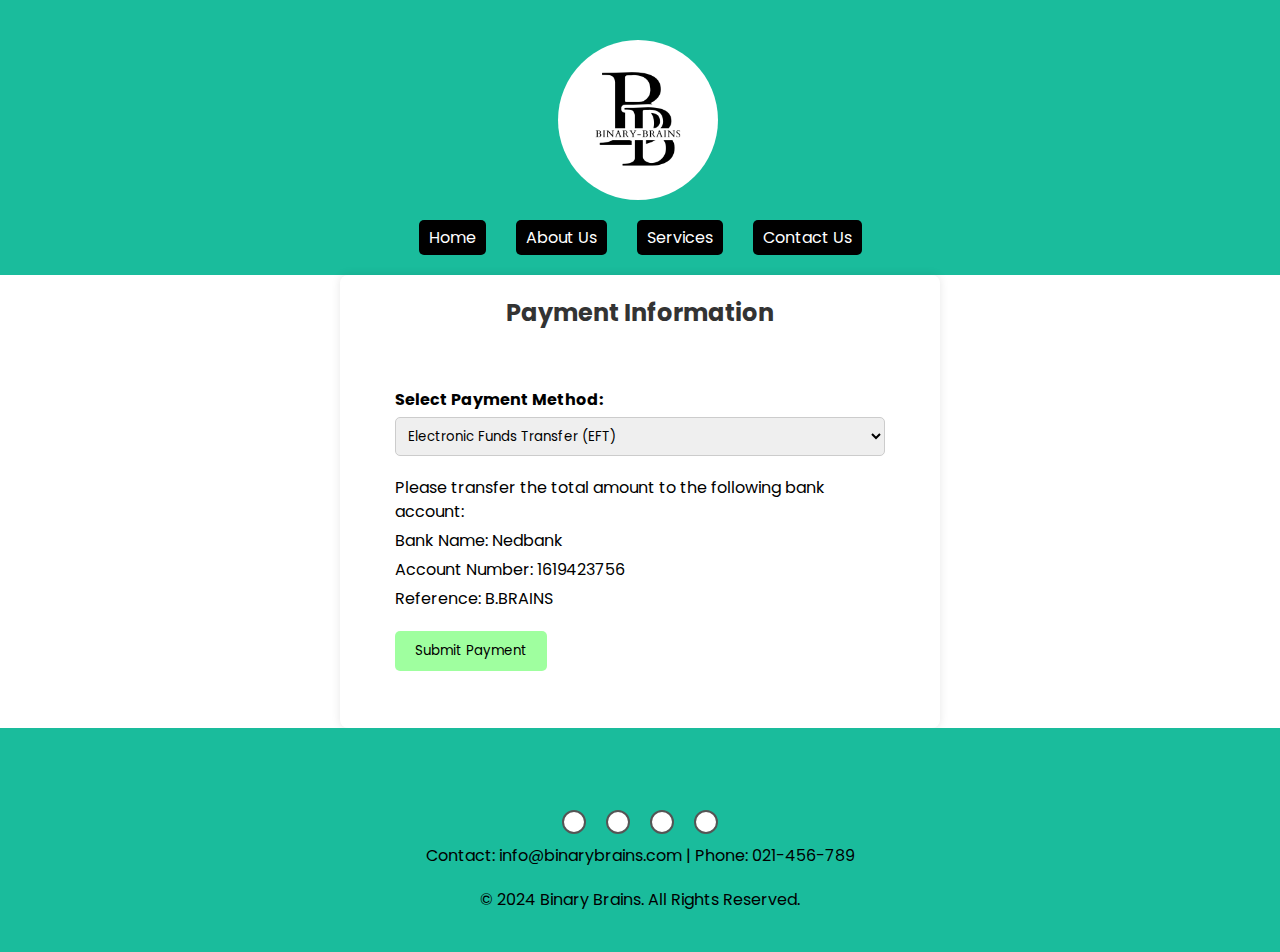
<file: payment.html>
<!DOCTYPE html>
<html lang="en">
<head>
  <meta charset="UTF-8">
  <meta name="viewport" content="width=device-width, initial-scale=1.0">
  <title>Payment Page</title>
  <link rel="stylesheet" href="style.css"> 
  <style>
    /* CSS styles */
    /* Payment container */
    .payment-container {
      max-width: 600px;
      margin: 0 auto;
      padding: 20px;
      background-color: #fff;
      border-radius: 8px;
      box-shadow: 0 0 10px rgba(0, 0, 0, 0.1);
    }

    .payment-container h1 {
      font-size: 24px;
      margin-bottom: 20px;
    }

    .payment-method {
      margin-bottom: 20px;
    }

    .payment-method label {
      display: block;
      font-weight: bold;
      margin-bottom: 5px;
    }

    .payment-method select {
      width: 100%;
      padding: 8px;
      border-radius: 5px;
      border: 1px solid #ccc;
    }

    .eft-info,
    .mastercard-info {
      margin-bottom: 20px;
    }

    .eft-info p,
    .mastercard-info p {
      margin: 5px 0;
    }

    button[type="submit"] {
      background-color: rgba(127, 255, 127, 0.753);
      color: black;
      padding: 10px 20px;
      border: none;
      border-radius: 5px;
      cursor: pointer;
      transition: background-color 0.3s ease;
    }

    button[type="submit"]:hover {
      background-color: rgba(118, 253, 201, 0.712);
    }

    .payment-details-form {
      display: none;
      flex-direction: column;
      align-items: flex-start;
    }

    .form-group {
      margin-bottom: 10px;
    }

    .form-group label {
      margin-right: 10px;
    }

    .form-group input[type="text"],
    .form-group input[type="number"] {
      width: 200px;
      padding: 8px;
      border: 1px solid #ccc;
      border-radius: 5px;
      box-sizing: border-box;
    }

    .form-group input[type="text"]#expiry-date,
    .form-group input[type="text"]#cvv {
      width: 100px; /* Adjust width as needed */
    }

    .flex {
      display: flex;
      justify-content: space-between;
      width: 100%;
    }

    .flex .form-group {
      width: 48%; /* Adjust width as needed */
    }
  </style>
</head>
<body>

  <header>
    <div class="logo">
      <img src="images/B-B.png" alt="Your Logo">
    </div>
    <nav>
      <ul>
        <li><a href="index.html">Home</a></li>
        <li><a href="about.html">About Us</a></li>
        <li><a href="services.html">Services</a></li>
        <li><a href="contact.html">Contact Us</a></li>
      </ul>
    </nav>
  </header>

  <div class="payment-container">
    <h1>Payment Information</h1>
    <form id="payment-form">
      <div class="payment-method">
        <label for="payment-method">Select Payment Method:</label>
        <select id="payment-method" name="payment-method">
          <option value="eft">Electronic Funds Transfer (EFT)</option>
          <option value="mastercard">Mastercard</option>
        </select>
      </div>
      <div class="eft-info">
        <p>Please transfer the total amount to the following bank account:</p>
        <p>Bank Name: Nedbank</p>
        <p>Account Number: 1619423756</p>
        <p>Reference: B.BRAINS</p>
      </div>
      <div class="payment-details-form" id="mastercard-details-form">
        <div class="form-group">
          <label for="cardholder">Cardholder Name:</label>
          <input type="text" id="cardholder" name="cardholder" required>
        </div>
        <div class="form-group">
          <label for="card-number">Card Number:</label>
          <input type="text" id="card-number" name="card-number" required>
        </div>
        <div class="flex">
          <div class="form-group">
            <label for="expiry-date">Expiration Date:</label>
            <input type="text" id="expiry-date" name="expiry-date" placeholder="MM/YYYY" required>
          </div>
          <div class="form-group">
            <label for="cvv">CVV:</label>
            <input type="text" id="cvv" name="cvv" required>
          </div>
        </div>
      </div>
      <button type="submit">Submit Payment</button>
    </form>
  </div>



  <script>
    document.getElementById('payment-form').addEventListener('submit', function(event) {
      event.preventDefault(); // Prevent default form submission
      
      // Code to handle form submission, e.g., validate payment details
      
      // For demonstration purposes, you can redirect the user to a thank you page
      window.location.href = "thankyou.html";
    });

    document.getElementById('payment-method').addEventListener('change', function() {
      // Show/hide payment method information based on selection
      var paymentMethod = this.value;
      var eftInfo = document.querySelector('.eft-info');
      var mastercardInfo = document.querySelector('#mastercard-details-form');

      if (paymentMethod === 'eft') {
        eftInfo.style.display = 'block';
        mastercardInfo.style.display = 'none';
      } else if (paymentMethod === 'mastercard') {
        eftInfo.style.display = 'none';
        mastercardInfo.style.display = 'block';
      }
    });
  </script>

</body>
<footer>
    <div class="social-media">
      <a href="https://facebook.com" target="_blank" rel="noopener noreferrer"><i class="fab fa-facebook"></i></a>
      <a href="https://twitter.com" target="_blank" rel="noopener noreferrer"><i class="fab fa-twitter"></i></a>
      <a href="https://instagram.com" target="_blank" rel="noopener noreferrer"><i class="fab fa-instagram"></i></a>
      <a href="https://linkedin.com" target="_blank" rel="noopener noreferrer"><i class="fab fa-linkedin-in"></i></a>
    </div>
    <p>Contact: info@binarybrains.com | Phone: 021-456-789</p>
    <p>&copy; 2024 Binary Brains. All Rights Reserved.</p>
  </footer>
</html>
</file>
<file: style.css>
@import url(https://fonts.googleapis.com/css2?family=Poppins:wght@100;200;300;400;500;600;700;800&display=swap);

* {
  margin: 0;
  padding: 0;
  box-sizing: border-box;
}

body {
    margin: 0;
    padding: 0;
}

body {
    font-family: 'Arial', sans-serif;
    margin: 0;
    padding: 0;
  }
  
  header {
    background-color: #1abc9c;
    color: #fff;
    text-align: center;
    padding: 20px;
  }
  
  .logo img {
    max-width: 200px;
    padding: 20px;
  }
  
  nav ul {
    list-style: none;
    padding: 0;
    margin: 0;
    display: flex;
    justify-content: center;
  }
  
  nav a {
    text-decoration: none;
    color: #fff;
    margin: 0 15px;
    font-size: 16px;
    background-color: #000000;
    border: none;
  }
  
  section {
    padding: 50px;
  }
 

.slider {
    margin: 20px 0;
    overflow: hidden;
  }
  
  .slide-container {
    display: flex;
    transition: transform 0.5s ease-in-out;
  }
  
  .slide {
    min-width: 40%;
    box-sizing: border-box;
  }
  
  img {
    width: 100%;
    height: auto;
  }

.container {
    display: flex;
    justify-content: center;
    align-items: center;
    height: 30vh;
}

.logo img {
    border-radius: 50%;
}

.header {
    background-color: #333;
    color: #fff;
    padding: 0;
}

.navbar a {
    text-decoration: none;
    color: #fff;
    margin: 0 15px;
    transition: color 0.3s ease-in-out;
}

.navbar a:hover {
    color: #00bcd4;
}
.social .social-icons{
  align-content: center;
}

/*about us*/

#about-us {
    background-color: white;
    padding: 20px;
    text-align: center;
}


h1, h2 {
    color: #333;
    text-align: center;
}


p {
    color: black;
    font-size: 16px;
    line-height: 1.5;
    margin-bottom: 20px;
    justify-content: center;
  
}
p strong {
font-weight: 800px;
}


.About {
    max-width: 1000px;
    margin: 0 auto;
    background-color: white;

}

/*services*/

.tabs {
    overflow: hidden;
    display :flex;
    justify-content: center;
}

.tablinks {
    background-color: #f2f2f2;
    border: 1px solid #ccc;
    cursor: pointer;
    padding: 20px;
    float: left;
}

.tablinks:hover {
    background-color: #1abc9c;
}

.tabcontent {
    display: none;
}

#services {
    padding: 50px 0;
    text-align: center;
  }
  
  #services h2 {
    font-size: 2rem;
    font-weight: 600px;
    margin-bottom: 30px;
    color: #379683; 
  }
  
  .service-container {
    display: flex;
    flex-wrap: wrap;
    justify-content: center;
    gap: 20px;
    margin-top: 30px;
  }
  
  .service {
    background-color: #cfdbdb; 
    border-radius: 5px;
    box-shadow: 0 2px 4px rgba(0, 0, 0, 0.1);
    padding: 20px;
    width: 300px;
    transition: transform 0.3s;
    overflow: hidden; 
  }
  
  .service:hover {
    transform: translateY(-5px);
  }
  
  .service img {
    border-radius: 5px;
    transition: transform 0.3s;
    height:200px;
    width: 200px;
    padding-left: 15px;
    padding-top: 10px;
  }
  
  .service img:hover {
    transform: scale(1.1); 
  }
  
  .service h3 {
    font-size: 1.5rem;
    margin-bottom: 10px;
    color: #d4e7dc; 
  }
  
  .service p {
    color: #d3e9cf; 
    font-size: 1rem;
    margin-bottom: 15px;
  }
  
  .service a {
    background-color: #1abc9c; 
    color: #fff;
    padding: 8px 20px;
    text-decoration: none;
    border-radius: 20px;
    transition: background-color 0.3s;
  }
  
  .service a:hover {
    background-color: #1abc9c; 

  }
  
    /*==Testimonials Start==*/
    .testimonials-container {
      display: flex;
      justify-content: center;
      align-items: center;
      gap: 20px;
    }
    
    .testimonial-card {
      width: 300px;
      padding: 20px;
      background-color: #555;
      border-radius: 10px;
      box-shadow: 0 4px 8px rgba(0, 0, 0, 0.1);
      transition: transform 0.3s ease-in-out;
    }
    
    .testimonial-card img {
      width: 80px;
      height: 80px;
      border-radius: 50%;
      margin-bottom: 15px;
    }
    
    .testimonial-rating {
      font-size: 24px;
      color: #ffd700; /* Yellow color for stars */
    }
    
    .testimonial-info {
      display: flex;
      align-items: center;
      justify-content: center;
      margin-bottom: 10px;
    }
    
    .testimonial-author {
      font-style: italic;
      font-weight: bold;
      color: #333;
    }
    
    .testimonial-card:hover {
      transform: translateY(-5px);
      box-shadow: 0 8px 16px rgba(0, 0, 0, 0.2);
    }
    /*==Testimonials End==*/
  
      /* Style the link */
      a {
          text-decoration: none; 
          color: inherit; 
          display: inline-block; 
          border: 2px solid #555; 
          padding: 5px 10px; 
          border-radius: 5px; 
          transition: all 0.3s; 
      }
  
      /* Style the link on hover */
      a:hover {
          background-color: #555; /
         
      }
  
      /* Style the image inside the link */
      img {
          vertical-align: middle; 
          margin-right: 5px; 
      }
  
      /*services forms*/
      form {
        margin-top: 20px;
    }

    label {
        display: block;
        margin-bottom: 5px;
    }

    textarea {
        width: 100%;
        padding: 8px;
        box-sizing: border-box;
        margin-bottom: 10px;
    }

    input[type="submit"] {
        background-color: white;
        color: black;
        padding: 10px 15px;
        border: none;
        cursor: pointer;
    }

    input[type="submit"]:hover {
        background-color: black;
        color: white;
    }



/*contact form*/

body,
input,
textarea {
  font-family: "Poppins", sans-serif;
}

.container {
  position: relative;
  width: 100%;
  min-height: 100vh;
  padding: 2rem;
  background-color: #fafafa;
  overflow: hidden;
  display: flex;
  align-items: center;
  justify-content: center;
}

.form {
  width: 100%;
  max-width: 820px;
  background-color: #fff;
  border-radius: 10px;
  box-shadow: 0 0 20px 1px rgba(0, 0, 0, 0.1);
  z-index: 1000;
  overflow: hidden;
  display: grid;
  grid-template-columns: repeat(2, 1fr);
}

.contact-form {
  background-color: #1abc9c;
  position: relative;
}

.circle {
  border-radius: 50%;
  background: linear-gradient(135deg, transparent 20%, #151a19);
  position: absolute;
}

.circle.one {
  width: 130px;
  height: 130px;
  top: 130px;
  right: -40px;
}

.circle.two {
  width: 80px;
  height: 80px;
  top: 10px;
  right: 30px;
}

.contact-form:before {
  content: "";
  position: absolute;
  width: 26px;
  height: 26px;
  background-color: #1abc9c;
  transform: rotate(45deg);
  top: 50px;
  left: -13px;
}

form {
  padding: 2.3rem 2.2rem;
  z-index: 10;
  overflow: hidden;
  position: relative;
}

.title {
  color: #fff;
  font-weight: 500;
  font-size: 1.5rem;
  line-height: 1;
  margin-bottom: 0.7rem;
}

.input-container {
  position: relative;
  margin: 1rem 0;
}

.input {
  width: 100%;
  outline: none;
  border: 2px solid #fafafa;
  background: none;
  padding: 0.6rem 1.2rem;
  color: #fff;
  font-weight: 500;
  font-size: 0.95rem;
  letter-spacing: 0.5px;
  border-radius: 25px;
  transition: 0.3s;
}

textarea.input {
  padding: 0.8rem 1.2rem;
  min-height: 150px;
  border-radius: 22px;
  resize: none;
  overflow-y: auto;
}

.input-container label {
  position: absolute;
  top: 50%;
  left: 15px;
  transform: translateY(-50%);
  padding: 0 0.4rem;
  color: #fafafa;
  font-size: 0.9rem;
  font-weight: 400;
  pointer-events: none;
  z-index: 1000;
  transition: 0.5s;
}

.input-container.textarea label {
  top: 1rem;
  transform: translateY(0);
}

.btn {
  padding: 0.6rem 1.3rem;
  background-color: #fff;
  border: 2px solid #fafafa;
  font-size: 0.95rem;
  color: #1abc9c;
  line-height: 1;
  border-radius: 25px;
  outline: none;
  cursor: pointer;
  transition: 0.3s;
  margin: 0;
}

.btn:hover {
  background-color: transparent;
  color: #fff;
}

.input-container span {
  position: absolute;
  top: 0;
  left: 25px;
  transform: translateY(-50%);
  font-size: 0.8rem;
  padding: 0 0.4rem;
  color: transparent;
  pointer-events: none;
  z-index: 500;
}

.input-container span:before,
.input-container span:after {
  content: "";
  position: absolute;
  width: 10%;
  opacity: 0;
  transition: 0.3s;
  height: 5px;
  background-color: #1abc9c;
  top: 50%;
  transform: translateY(-50%);
}

.input-container span:before {
  left: 50%;
}

.input-container span:after {
  right: 50%;
}

.input-container.focus label {
  top: 0;
  transform: translateY(-50%);
  left: 25px;
  font-size: 0.8rem;
}

.input-container.focus span:before,
.input-container.focus span:after {
  width: 50%;
  opacity: 1;
}

.contact-info {
  padding: 2.3rem 2.2rem;
  position: relative;
}

.contact-info .title {
  color: #1abc9c;
}

.text {
  color: #333;
  margin: 1.5rem 0 2rem 0;
}

.information {
  display: flex;
  color: #555;
  margin: 0.7rem 0;
  align-items: center;
  font-size: 0.95rem;
}
#sendMessageButton {
  padding: 10px 20px;
  background-color: black;
  color: #fff;
  border: none;
  border-radius: 5px;
  cursor: pointer;
}
 
#messageNotification {
  display: none;
  background-color: #28a745;
  color: #fff;
  padding: 10px 20px;
  border-radius: 5px;
  margin-top: 10px;
}
 

.icon {
  width: 28px;
  margin-right: 0.7rem;
}

.social-media {
  padding: 2rem 0 0 0;
}

.social-media p {
  color: #333;
}

.social-icons {
  display: flex;
  justify-content: center;
}

.social-icons a {
  text-decoration: none;
  padding: 10px;
  background-color: rgb(255, 255, 255);
  margin: 10px;
  border-radius: 50%;
}

.social-icons a:hover {
  transform: scale(1.05);
}

.contact-info:before {
  content: "";
  position: absolute;
  width: 110px;
  height: 100px;
  border: 22px solid #1abc9c;
  border-radius: 50%;
  bottom: -77px;
  right: 50px;
  opacity: 0.3;
}

.big-circle {
  position: absolute;
  width: 500px;
  height: 500px;
  border-radius: 50%;
  background: linear-gradient(to bottom, #0f0f0f, #159b80);
  bottom: 50%;
  right: 50%;
  transform: translate(-40%, 38%);
}

.big-circle:after {
  content: "";
  position: absolute;
  width: 360px;
  height: 360px;
  background-color: #fafafa;
  border-radius: 50%;
  top: calc(50% - 180px);
  left: calc(50% - 180px);
}

.square {
  position: absolute;
  height: 400px;
  top: 50%;
  left: 50%;
  transform: translate(181%, 11%);
  opacity: 0.2;
}

@media (max-width: 850px) {
  .form {
    grid-template-columns: 1fr;
  }

  .contact-info:before {
    bottom: initial;
    top: -75px;
    right: 65px;
    transform: scale(0.95);
  }

  .contact-form:before {
    top: -13px;
    left: initial;
    right: 70px;
  }

  .square {
    transform: translate(140%, 43%);
    height: 350px;
  }

  .big-circle {
    bottom: 75%;
    transform: scale(0.9) translate(-40%, 30%);
    right: 50%;
  }

  .text {
    margin: 1rem 0 1.5rem 0;
  }

  .social-media {
    padding: 1.5rem 0 0 0;
  }
}

@media (max-width: 480px) {
  .container {
    padding: 1.5rem;
  }

  .contact-info:before {
    display: none;
  }

  .square,
  .big-circle {
    display: none;
  }

  form,
  .contact-info {
    padding: 1.7rem 1.6rem;
  }

  .text,
  .information,
  .social-media p {
    font-size: 0.8rem;
  }

  .title {
    font-size: 1.15rem;
  }

  .social-icons a {
    width: 30px;
    height: 30px;
    line-height: 30px;
  }

  .icon {
    width: 23px;
  }

  .input {
    padding: 0.45rem 1.2rem;
  }

  .btn {
    padding: 0.45rem 1.2rem;
  }
}


/*footer styling*/
footer {
    background-color: #1abc9c;
    color: #fff;
    text-align: center;
    padding: 20px;
  }
  
  .social-media {
    display: flex;
    justify-content: center;
  }
  
  .social-media a {
    text-decoration: none;
    padding: 10px;
    background-color: #fff;
    margin: 10px;
    border-radius: 50%;
  }
  
  .social-media a i {
    font-size: 2em;
    color:black;
    opacity: 0.9;
  }
  /*===Hover Effect On Social Icons===*/
  .social-media a:hover {
    background-color: black;
    transition: 0.5s;
  }
  .social-media a:hover i {
    color: #fff;
    transition: 0.5s;
  }

  * {
    padding: 0;
    margin: 0;
    text-decoration: none;
    list-style: none;
    box-sizing: border-box;
    font-family: "Poppins", sans-serif;
  }
  /*===Footer End===*/
 
  
  
  .checkbtn {
    font-size: 30px;
    color: white;
    float: right;
    line-height: 80px;
    margin-right: 40px;
    cursor: pointer;
    display: none;
  }
  
  #check {
    display: none;
  }
  
  section {
    min-height: 100vh;
    width: 100%;
    background: url(laptop.jpg);
    background-repeat: no-repeat;
    background-position: center;
    background-size: cover; 
    display: flex;
    flex-direction: column;
    justify-content: center;
    align-items: center;
  }
  
  quote {
    background: rgba(47, 49, 65, 0.5);
    color: white;
    padding: 70px 50px;
    text-align: center;
    border-radius: 20px;
    box-shadow: 10px 16px 42px -23px rgba(0,0,0,0.44);
  }
  
  .home h1 {
    font-size: clamp(1.5rem, 2.5vw, 2.5rem);
    margin-bottom: 1rem;
    font-weight: 500;
    color: white;
  }
  
  .home p {
    font-size: clamp(0.7rem, 2.5vw, 1rem);
    color: white;
  }

  .search-input {
    padding: 10px;
    font-size: 16px;
    border: 1px solid #ccc;
    border-radius: 5px 0 0 5px;
    outline: none;
}

.search-button {
    padding: 10px 20px;
    font-size: 16px;
    background-color: #1abc9c;
    color: #fff;
    border: none;
    border-radius: 0 5px 5px 0;
    cursor: pointer;
    transition: background-color 0.3s;
}

.search-button:hover {
    background-color: #000000;
}

.search-container {
    margin-top: 20px;
    display: flex;
}
  
  @media screen and (max-width: 950px) {
    
    .logo {
      padding-left: 40px;
    }
    
    .nav-item {
      font-size: 16px;
    }
  }
  
  @media screen and (max-width: 850px) {
    
    .checkbtn {
      display: block;
    }
    
    nav > ul {
      position: fixed;
      display: flex;
      flex-direction: column;
      align-items: center;
      justify-content: start;
      gap: 40px;
      width: 100%; 
      height: 100vh;
      background: #2c3e50;
      top: 80px;
      left: 100%;
      text-align: center;
      transition: all 0.5s;
      overflow-y: scroll;
      padding: 70px 0 80px;
    }
    
    nav > ul > li {
      display: block;
      line-height: 30px;
    }
    
    .nav-item {
      font-size: 20px;
    }
    
   .active, .nav-item:hover {
      background: none;
      color: #0082e6;
    }
    
    #check:checked ~ ul {
      left: 0;
    }
  }
  /* CSS for Team Members Section */

#team-members {
  padding: 50px 0; 
}

.team-member {
  text-align: center;
  margin-bottom: 30px; 
}

.team-member img {
  width: 250px; 
  height: auto; 
  border-radius: 50%; 
  border: 2px solid #ccc; 
}

.team-member h3 {
  margin-top: 20px; /
}

.team-member p {
  font-style: italic;
  color: #666;
}




.contact-section {
  background-color: #f9f9f9;
  padding: 50px 20px;
  text-align: center;
}

.contact-section h2 {
  color: #333;
  margin-bottom: 20px;
}

.contact-section p {
  color: black;
  font-size: 18px;
  margin-bottom: 30px;
}

.contact-section .btn {
  background-color: black;
  color: white;
  padding: 10px 20px;
  text-decoration: none;
  border-radius: 5px;
  transition: background-color 0.3s ease;
}

.contact-section .btn:hover {
  background-color: #1abc9c;
}


/*ABOUT US*/

.About {
  max-width: 1200px;
  margin: 0 auto;
  padding: 20px;
}

.mission-vision-container {
  max-width: 1000px; 
  margin: 0 auto;
}

.mission-vision {
  display: flex;
  justify-content: space-between;
}

.mission,
.vision {
  flex-basis: 48%;
}


.mission,
.vision {
  border: 5px solid #1abc9c;
  padding: 20px;
  border-radius: 20px;
}

.mission h2,
.vision h2 {
  color: #333;
}

.text {
  max-width: 80%;
  margin: 50px auto;
  text-align: center;
}

.text h2 {
  font-style: italic;
  font-family: 'Times New Roman', Times, serif;
  font-weight: 600;
  font-size: 50px;
}
.text h1 span{
  text-emphasis: 10px;
}

.text p{
  display: flex;
  justify-content: space-around;
  font-family: 'Times New Roman', Times, serif;
  font-size: 20px;
  font-weight: 200;
  text-justify: auto;
  text-align: justify;
}


/* Slideshow CSS */
.slideshow-container {
  max-width: 90%; 
  margin-left: 90px;
  position: relative;
  top: 20px;
  left: 150px;
  bottom: 20px;
  overflow: hidden; 
  align-content: justify;
}

.cyber-info h1{
  font-style: italic;
  font-family: 'Times New Roman', Times, serif;
  font-weight: 700;
  font-size: 50px;
  margin-top: 50px;
  text-shadow: 2px 1px #1abc9c;
}

.mySlides {
  display: none;
  width: 100%;
}



.review-container {
  max-width: 800px;
  margin-top: 1px ;
  padding: 10px;
}

#sort .reviews {
  margin-bottom: 20px;
  border: 1px solid #ccc;
  padding: 10px;

}


.review {
  margin-bottom: 20px;
  border: 1px solid #ccc;
  padding: 10px;

}

.review img {
  border-radius: 10%;
  margin-right: 10px;
  width: 50px;
  height: 50px;
}

.date {
  font-style: italic;
  margin-bottom: 5px;
}

.rating {
  display: flex;
  margin-bottom: 10px;
}

.rating input[type="radio"] {
  display: none;
}

.rating label {
  font-size: 24px;
  color: #ccc;
  cursor: pointer;
  margin-right: 5px; 
}

.rating input[type="radio"]:checked ~ label {
  color: #ffcc00;
}

.btn {
  background-color: #333;
  color: #fff;
  border: none;
  padding: 10px 20px;
  cursor: pointer;
}

.social-media {
  margin-top: 20px;
}

.social-media a {
  display: inline-block;
  margin-right: 10px;
}


/*styling the review button*/

.Review-section {
  text-align: center;
}

.Review-section p {
  color: black;
  font-size: 18px;
  margin-bottom: 30px;
}
.Review-section {
    text-align: center;
  }
  
  .Review-section h2 {
    color: black;
    font-size: 24px;
    margin-bottom: 30px;
  }
  
  .btn {
    background-color: black;
    color: white;
    padding: 10px 20px;
    text-decoration: none;
    border-radius: 5px;
    transition: background-color 0.3s ease;
    display: inline-block;
  }
  
  .btn:hover {


    background-color: #1abc9c;
  }

  /* --========Billing Cyber security=======------- */


.contain {
    max-width: 100%;
    margin: 50px auto;
    text-align: center;
}
.contain h1{
  font-style: italic;
  font-family: 'Times New Roman', Times, serif;
  font-weight: 600;
  font-size: 50px;

}

.contain h1 span{
  color: red;
}

.service2 {
  background: linear-gradient(to bottom, #55efc4, #f9f9f9);
    padding: 20px;
    margin: 20px;
    border-radius: 10px;
    box-shadow: 0px 0px 10px 0px rgba(0,0,0,0.1);
    display: inline-block;
    width: 40%;
    flex: 0 0 40%;
}

.service2 img {
    width: 100px;
    height: 100px;
    border-radius: 50%;
}

.service2 h1 {
    color: #333;
}

.service2 h2 {
    color: #666;
}

.service2 button {
    background-color: #4CAF50;
    color: white;
    padding: 10px 20px;
    border: none;
    border-radius: 5px;
    cursor: pointer;
    transition: background-color 0.3s;
}

.service2 button:hover {
    background-color: #454ea0;
}


@media screen and (max-width: 768px) {
  .service2 {
    width: 100%; 
  }
}
</file>
